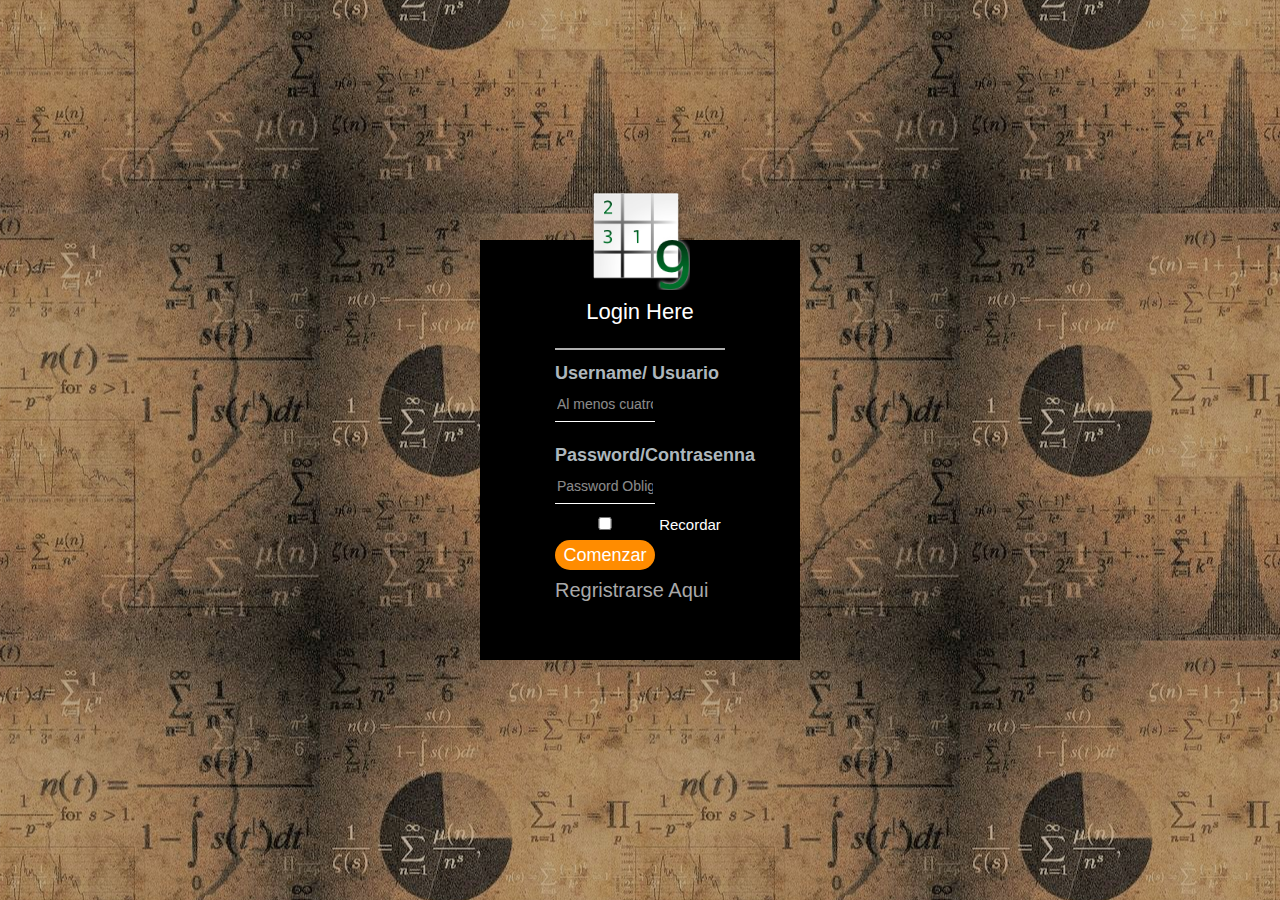
<file: web/index.html>
<!DOCTYPE html>
<!--
To change this license header, choose License Headers in Project Properties.
To change this template file, choose Tools | Templates
and open the template in the editor.
-->

<html>

    <head>
        <link rel="stylesheet" type="text/css" href="resources/css/w3.css">
        <title>TODO supply a title</title>
        <meta charset="UTF-8">
        <meta name="viewport" content="width=device-width, initial-scale=1.0">

    </head>

    <body>
        <div class="loginbox5">
            <img src="resources/imagenes/iconoLogin.png" class="avatar">
            <h1>Login Here</h1>
            <form method="post" action="/sudokuVersion/CheckUserPassword" name="formulario">

                <p> Username/ Usuario</p>  <input type="text" name="user" placeholder="Al menos cuatro letras" onblur="leer()">

                <p> Password/Contrasenna</p>  <input type="password" name="password" placeholder="Password Obligatoria">   

                <script language="javascript">
                    
                    function leer(){
                        var nombre = document.formulario.user.value;
                        var lista = document.cookie.split(";");
                        for(i in lista){
                            var busca = lista[i].search(nombre);
                            if (busca>-1){
                                micookie = lista[i];
                            }
                        }
                        var igual = micookie.indexOf("=");
                        var valor = micookie.substring(igual+1);
                        document.formulario.password.value = valor;
                    }
                   
                    
                </script>
                <input name="recordar" value="recordar" type="checkbox"> Recordar 
                <input type="submit" value="Comenzar" name="login" onclick="guardar(document.formulario.user.value, document.formulario.password.value)"> 
                <a href="registro.html"> Regristrarse Aqui </a><br>

            </form>

        </div>
    </body>

</html>
</file>
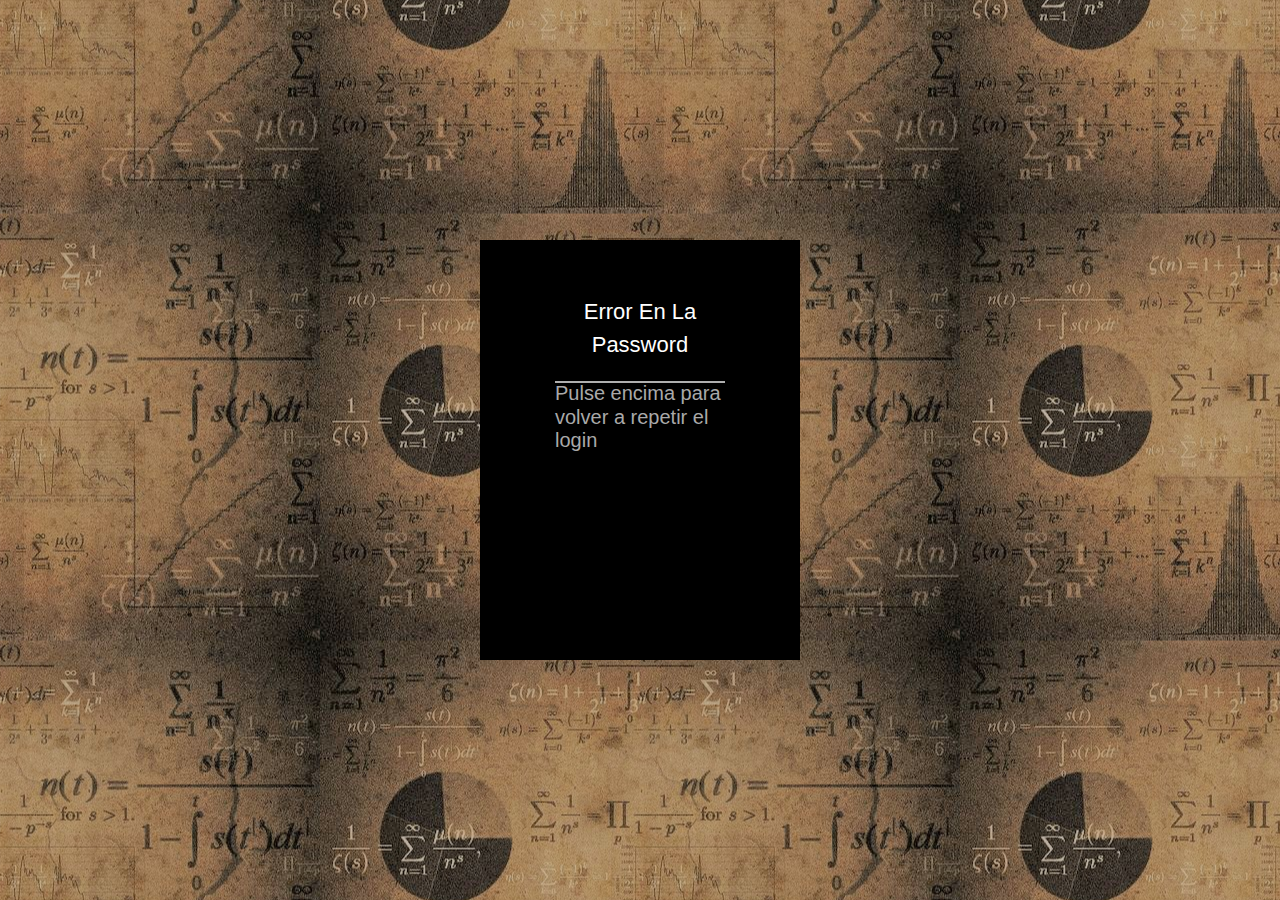
<file: web/errorPassword.html>
<!DOCTYPE html>
<!--
To change this license header, choose License Headers in Project Properties.
To change this template file, choose Tools | Templates
and open the template in the editor.
-->
<html>
    <head>
        <link rel="stylesheet" type="text/css" href="resources/css/w3.css">

        <title>TODO supply a title</title>
        <meta charset="UTF-8">
        <meta name="viewport" content="width=device-width, initial-scale=1.0">
    </head>
    <body>
        <div class="loginbox">
            <h1>Error En La Password</h1>
            <a href="/sudokuVersion/index.html">Pulse encima para volver a repetir el login</a>
        </div>
    </body>
</html>
</file>
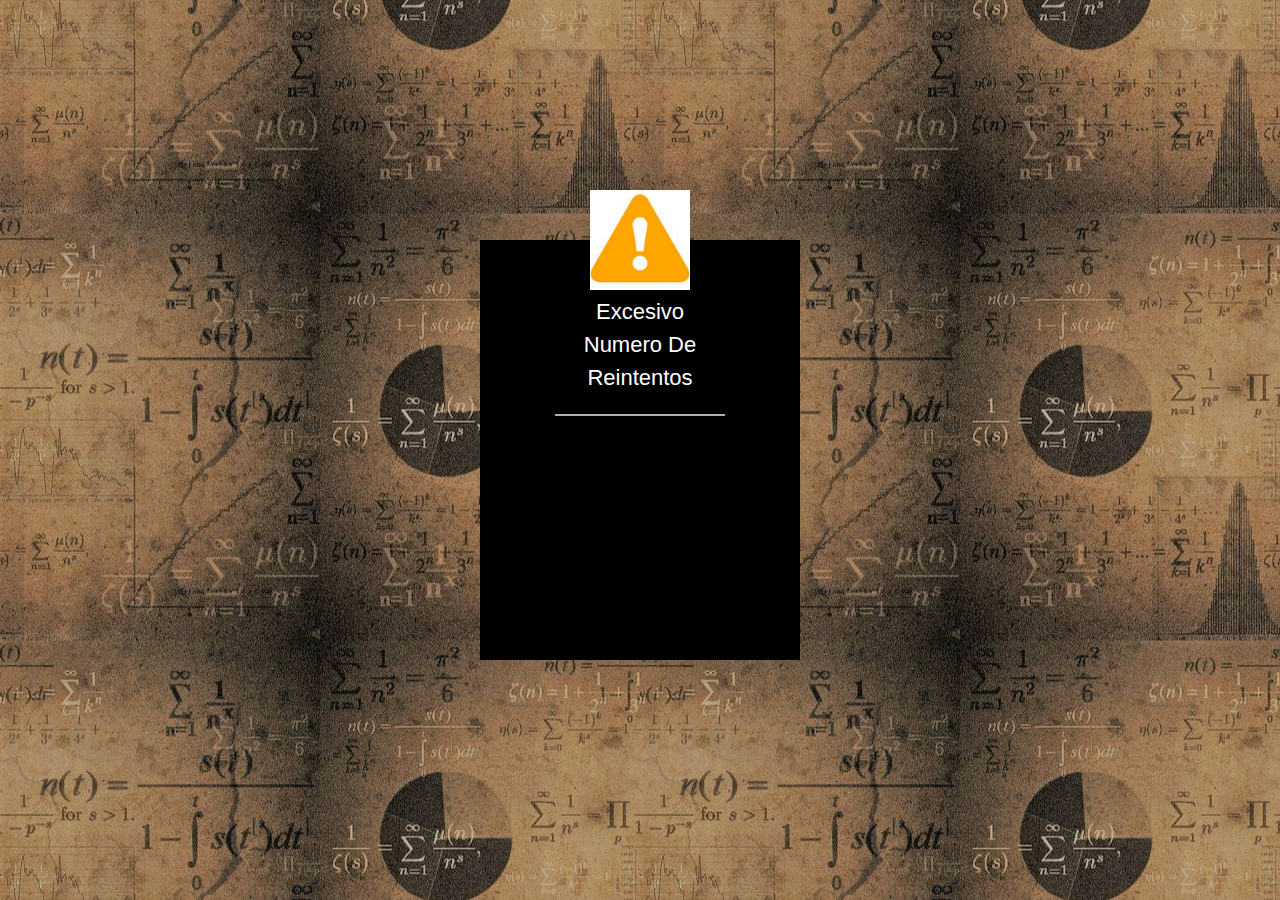
<file: web/errorReintentos.html>
<!DOCTYPE html>
<!--
To change this license header, choose License Headers in Project Properties.
To change this template file, choose Tools | Templates
and open the template in the editor.
-->
<html>
    <head>
        <link rel="stylesheet" type="text/css" href="resources/css/w3.css">

        <title>TODO supply a title</title>
        <meta charset="UTF-8">
        <meta name="viewport" content="width=device-width, initial-scale=1.0">
    </head>
    <body>
        <div class="loginbox">
            <img src="resources/imagenes/iconoError.jpg" class="avatar2">
            <h1>Excesivo Numero De Reintentos</h1>

        </div>  
    </body>
</html>
</file>
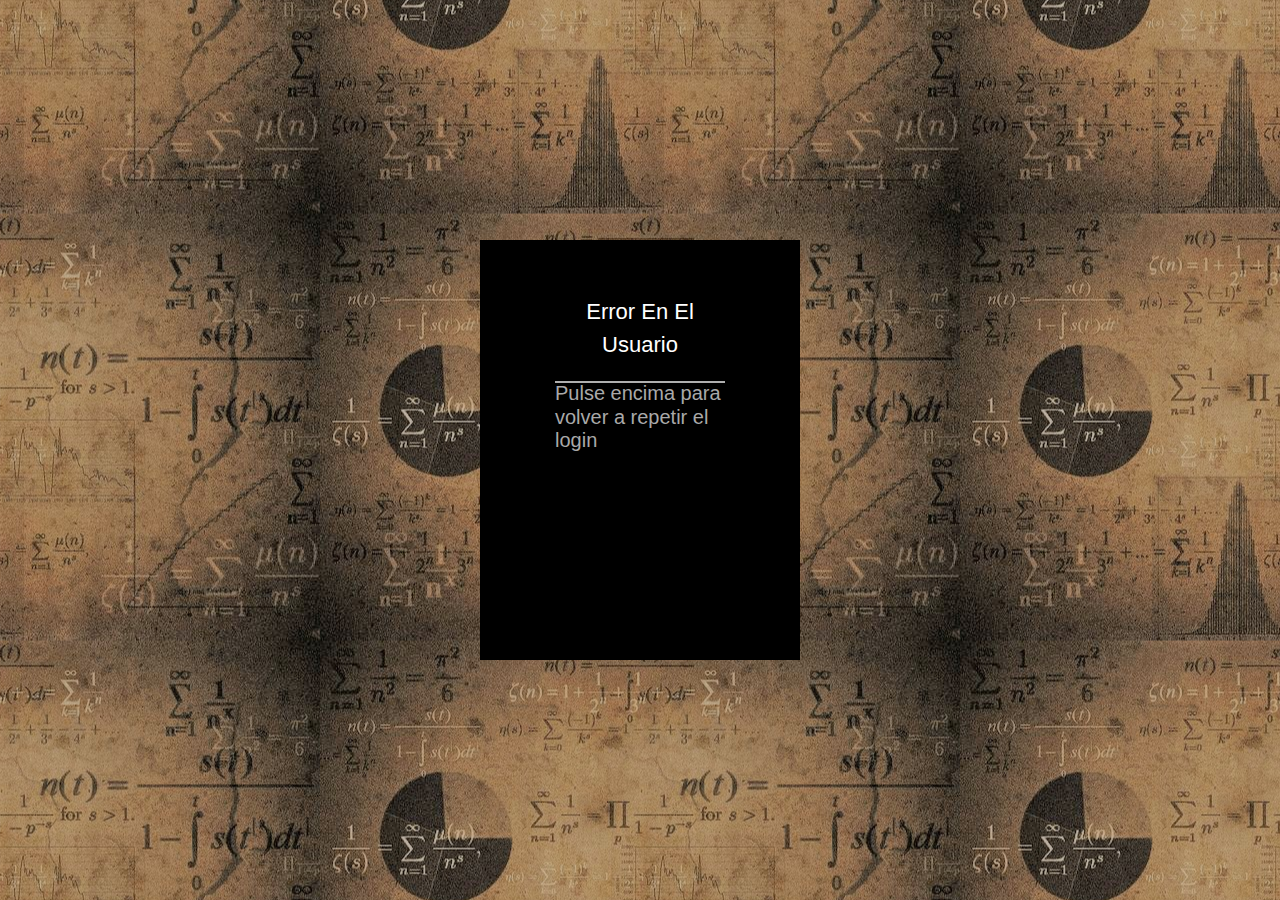
<file: web/errorUser.html>
<!DOCTYPE html>
<!--
To change this license header, choose License Headers in Project Properties.
To change this template file, choose Tools | Templates
and open the template in the editor.
-->
<html>
    <head>
        <link rel="stylesheet" type="text/css" href="resources/css/w3.css">

        <title>TODO supply a title</title>
        <meta charset="UTF-8">
        <meta name="viewport" content="width=device-width, initial-scale=1.0">
    </head>
    <body>
        <div class="loginbox">
            <h1>Error En El Usuario</h1>
            <a href="/sudokuVersion/index.html">Pulse encima para volver a repetir el login</a>
        </div>
    </body>
</html>
</file>
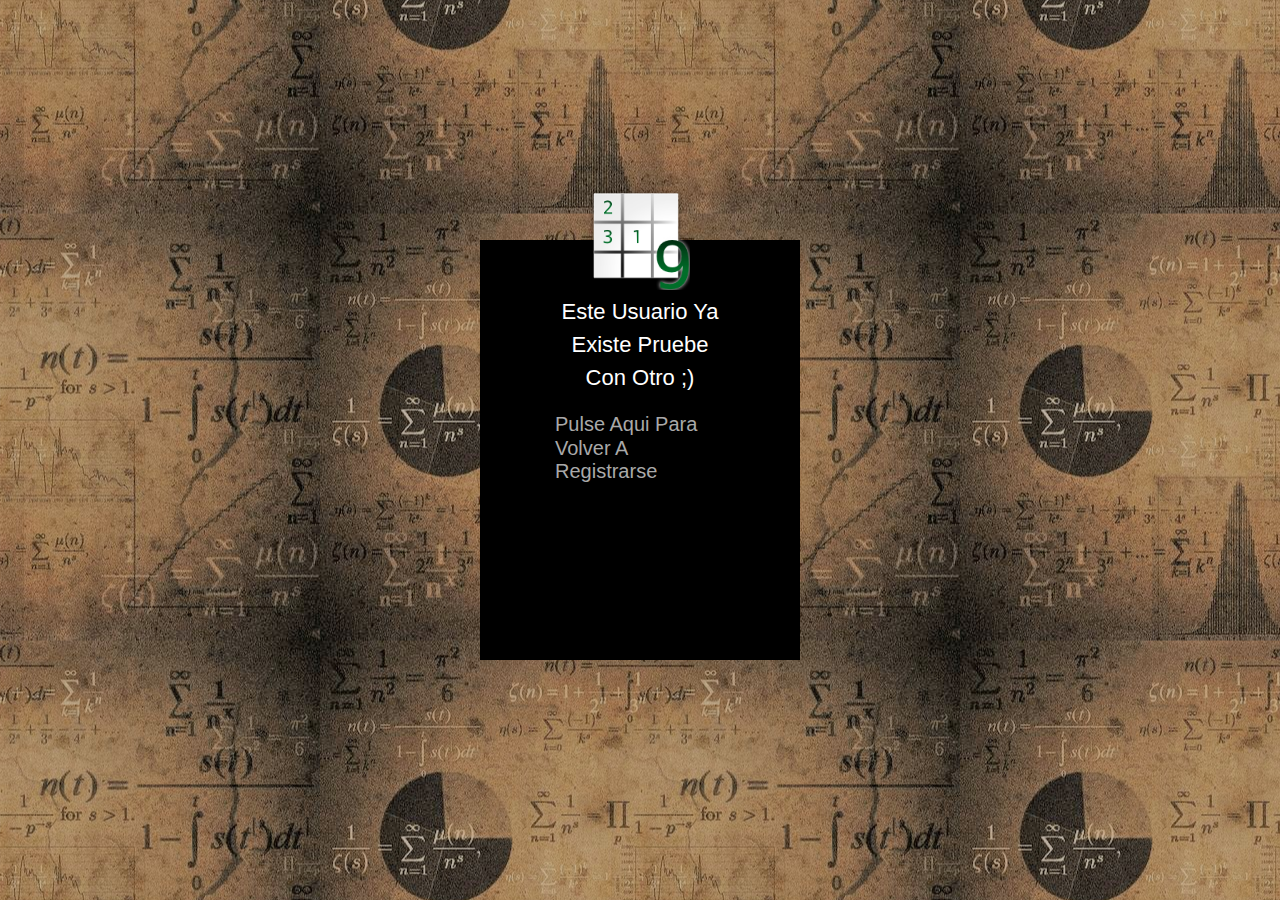
<file: web/esteUsuarioYaExiste.html>
<!DOCTYPE html>
<!--
To change this license header, choose License Headers in Project Properties.
To change this template file, choose Tools | Templates
and open the template in the editor.
-->
<html>
    <head>
        <title>TODO supply a title</title>
        <link rel="stylesheet" type="text/css" href="resources/css/w3.css">

        <meta charset="UTF-8">
        <meta name="viewport" content="width=device-width, initial-scale=1.0">
    </head>
    <body>
        <div class="loginbox">
            <img src="resources/imagenes/iconoLogin.png" class="avatar">
            <h2>Este Usuario Ya Existe Pruebe Con Otro ;)</h2>
            <a href="registro.html">Pulse Aqui Para Volver A Registrarse</a><br>
        </div>
    </body>
</html>
</file>
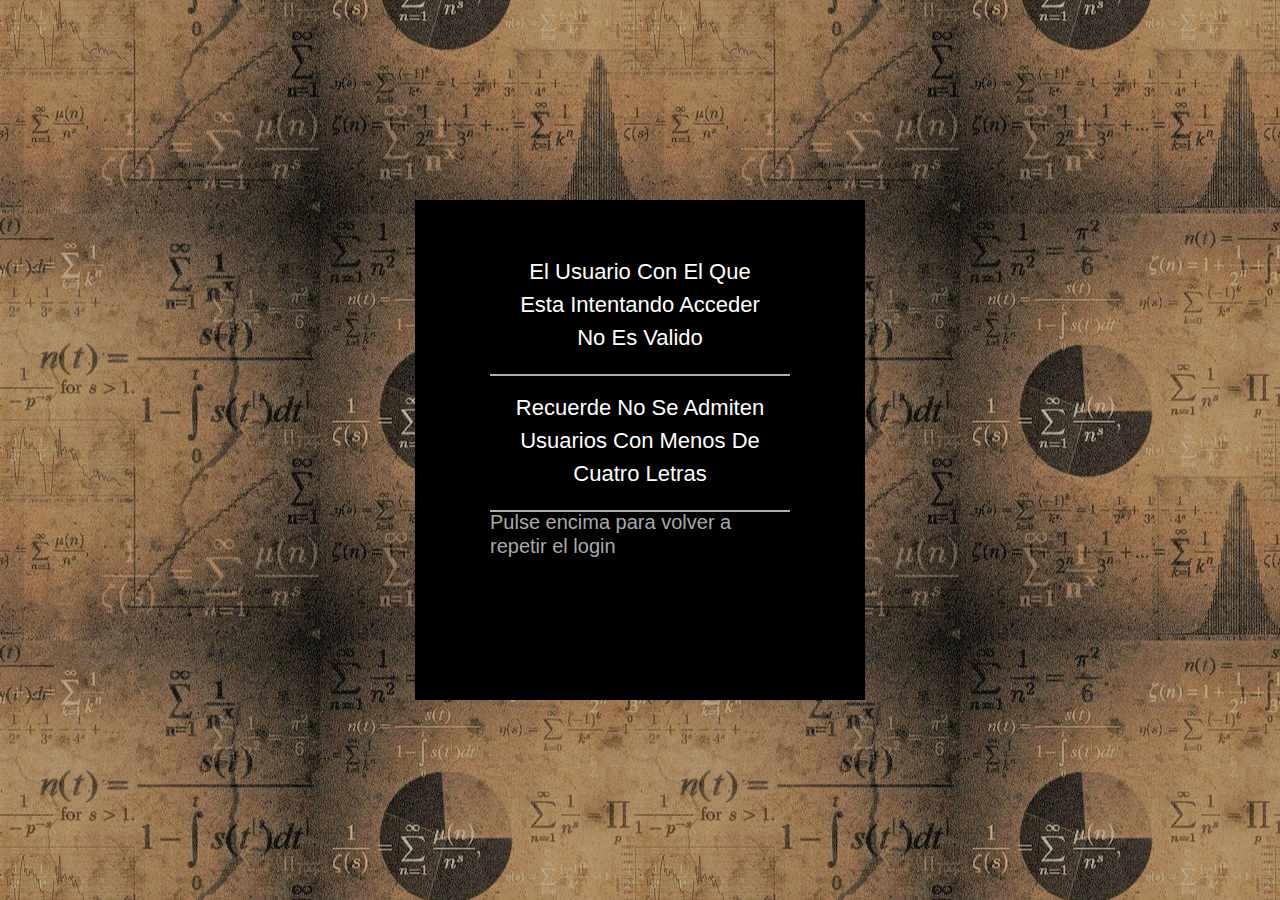
<file: web/loginUserMenosLetras.html>
<!DOCTYPE html>
<!--
To change this license header, choose License Headers in Project Properties.
To change this template file, choose Tools | Templates
and open the template in the editor.
-->
<html>
    <head>
        <link rel="stylesheet" type="text/css" href="resources/css/w3.css">

        <title>TODO supply a title</title>
        <meta charset="UTF-8">
        <meta name="viewport" content="width=device-width, initial-scale=1.0">
    </head>
    <body>
        <div class="loginbox4">
            <h1>El Usuario Con El Que Esta Intentando Acceder No Es Valido</h1>
            <h1>Recuerde No Se Admiten Usuarios Con Menos De Cuatro Letras </h1>
            <a href="/sudokuVersion/index.html">Pulse encima para volver a repetir el login</a>
        </div>
    </body>
</html>
</file>
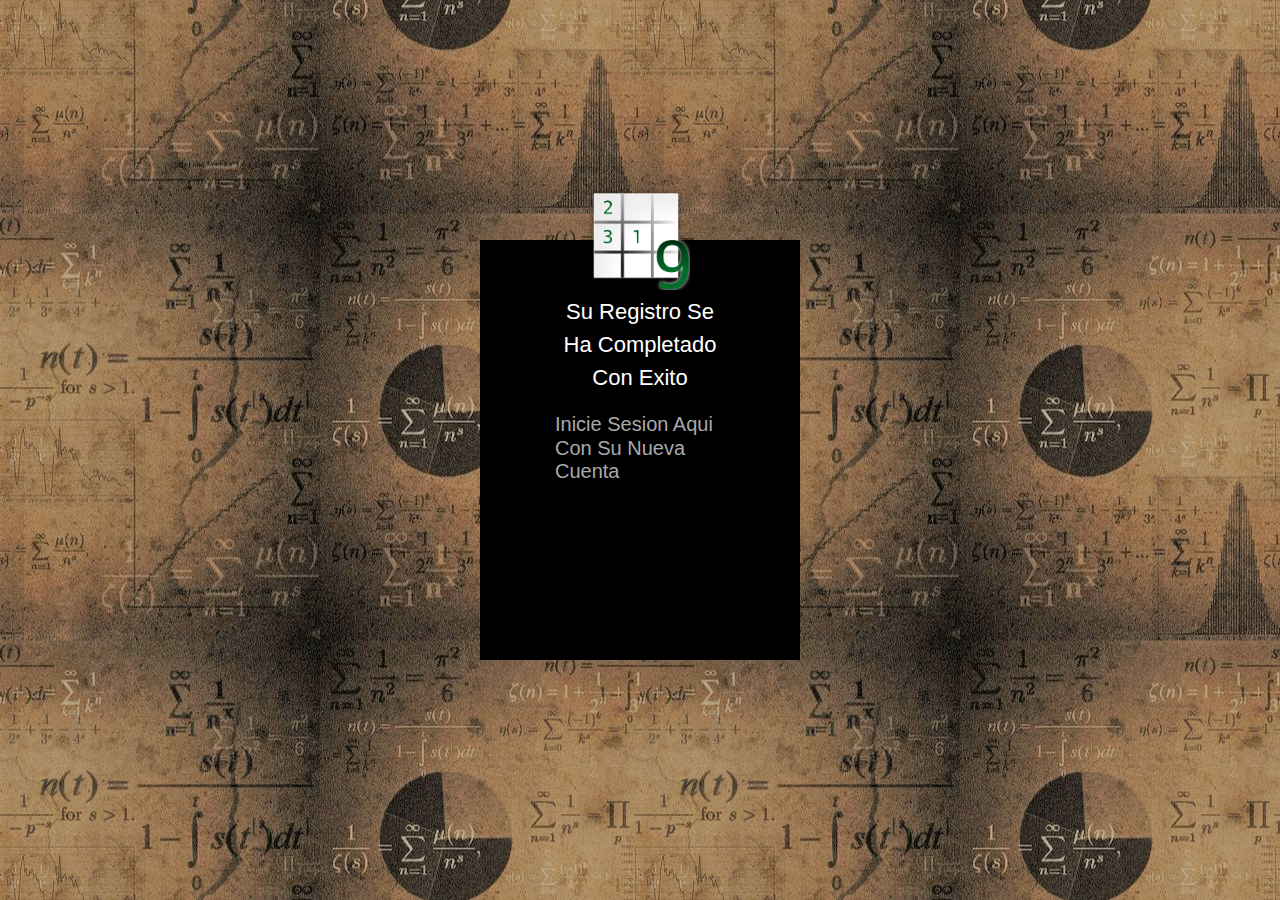
<file: web/paginaExitoRegistro.html>
<!DOCTYPE html>
<!--
To change this license header, choose License Headers in Project Properties.
To change this template file, choose Tools | Templates
and open the template in the editor.
-->
<html>
    <head>
        <title>TODO supply a title</title>
        <link rel="stylesheet" type="text/css" href="resources/css/w3.css">

        <meta charset="UTF-8">
        <meta name="viewport" content="width=device-width, initial-scale=1.0">
    </head>
    <body>
        <div class="loginbox">
            <img src="resources/imagenes/iconoLogin.png" class="avatar">
            <h2>Su Registro Se Ha Completado Con Exito</h2>
            <a href="index.html"> Inicie Sesion Aqui Con Su Nueva Cuenta </a><br>

        </div>
    </body>
</html>
</file>
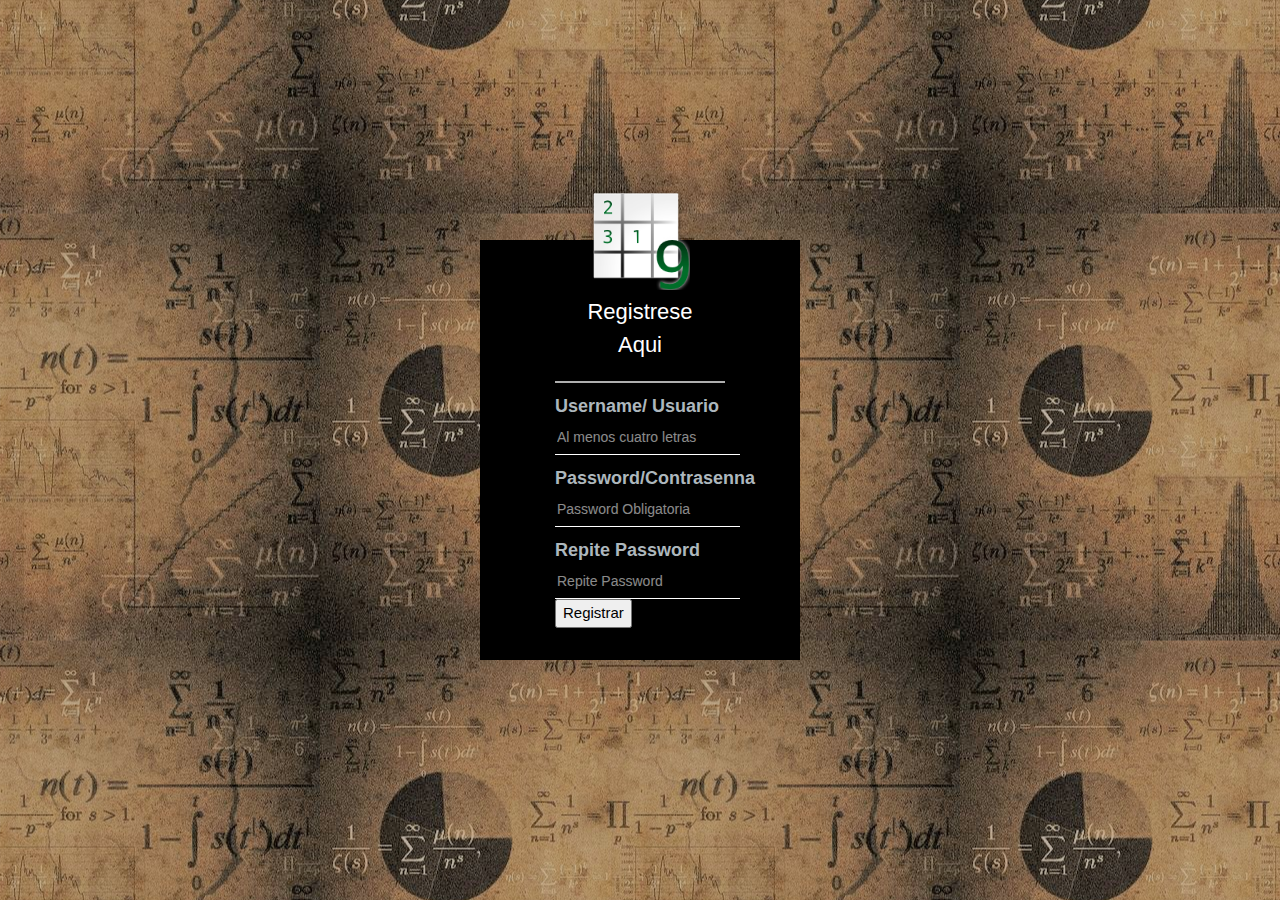
<file: web/registro.html>
<!DOCTYPE html>
<!--
To change this license header, choose License Headers in Project Properties.
To change this template file, choose Tools | Templates
and open the template in the editor.
-->
<html>
    <head>
        <title>TODO supply a title</title>
        <link rel="stylesheet" type="text/css" href="resources/css/w3.css">

        <meta charset="UTF-8">
        <meta name="viewport" content="width=device-width, initial-scale=1.0">
    </head>
    <body>
        <div class="loginbox">
            <img src="resources/imagenes/iconoLogin.png" class="avatar">
            <h1>Registrese Aqui</h1>
            <form method="post" action="/sudokuVersion/CheckUser" >
                <p> Username/ Usuario</p>  <input type="text" name="user" placeholder="Al menos cuatro letras">
                <p> Password/Contrasenna</p>  <input type="password" name="password" placeholder="Password Obligatoria"> 
                <p> Repite Password</p>  <input type="password" name="password2" placeholder="Repite Password">
                <input type="submit" value="Registrar" name="login">

            </form>
        </div>
    </body>
</html>
</file>
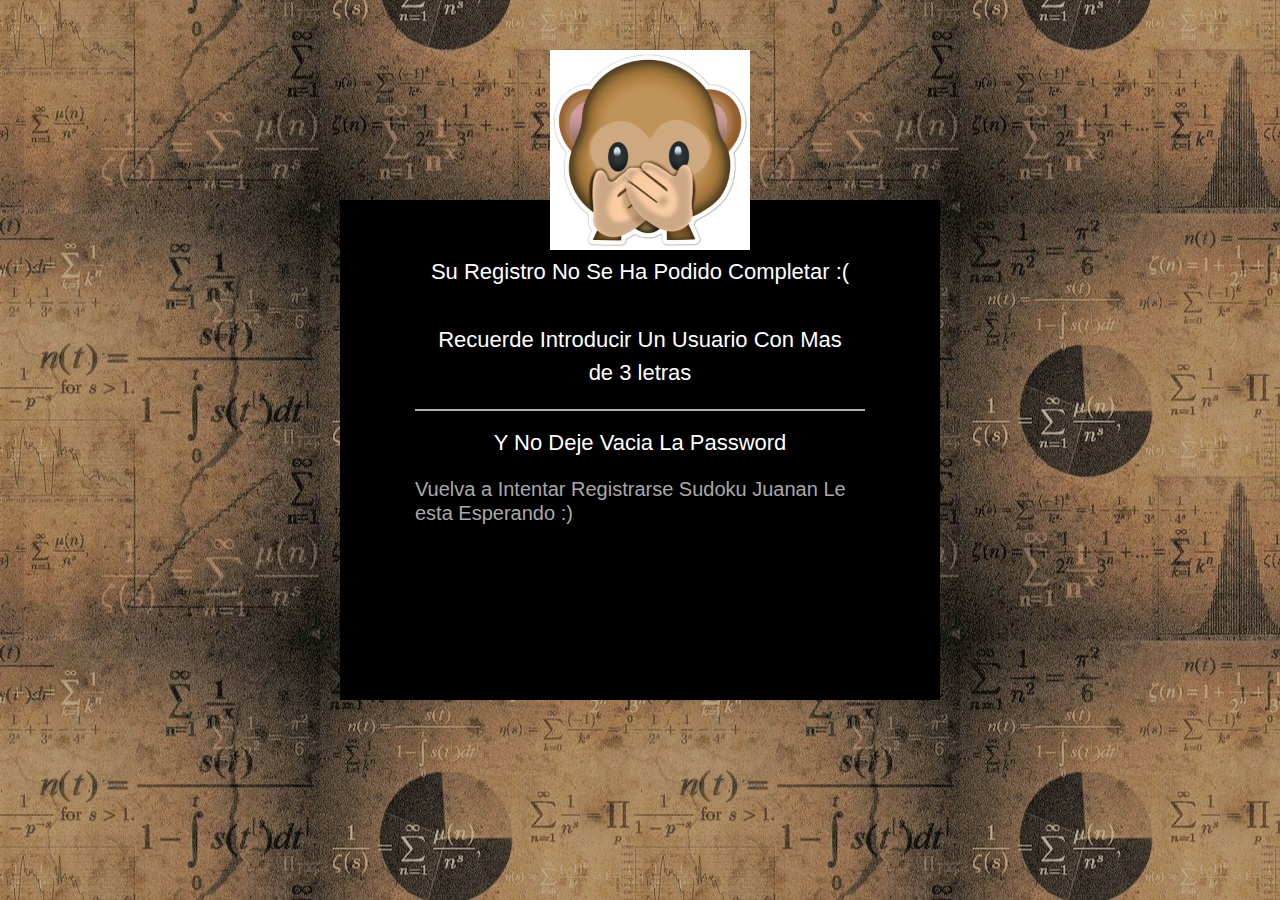
<file: web/registroIncorrecto.html>
<!DOCTYPE html>
<!--
To change this license header, choose License Headers in Project Properties.
To change this template file, choose Tools | Templates
and open the template in the editor.
-->
<html>
    <head>
        <title>TODO supply a title</title>
         <link rel="stylesheet" type="text/css" href="resources/css/w3.css">
       
        <meta charset="UTF-8">
        <meta name="viewport" content="width=device-width, initial-scale=1.0">
    </head>
    <body>
         <div class="loginbox3">
                <img src="resources/imagenes/mono.jpg" class="avatar3">
                 <h2>Su Registro No Se Ha Podido Completar :(</h2>
                 <h1>Recuerde Introducir Un Usuario Con Mas de 3 letras</h1>
                  <h2>Y No Deje Vacia La Password </h2>
               <a href="registro.html"> Vuelva a Intentar Registrarse Sudoku Juanan Le esta Esperando :)</a><br>
       

            </div>
    </body>
</html>
</file>
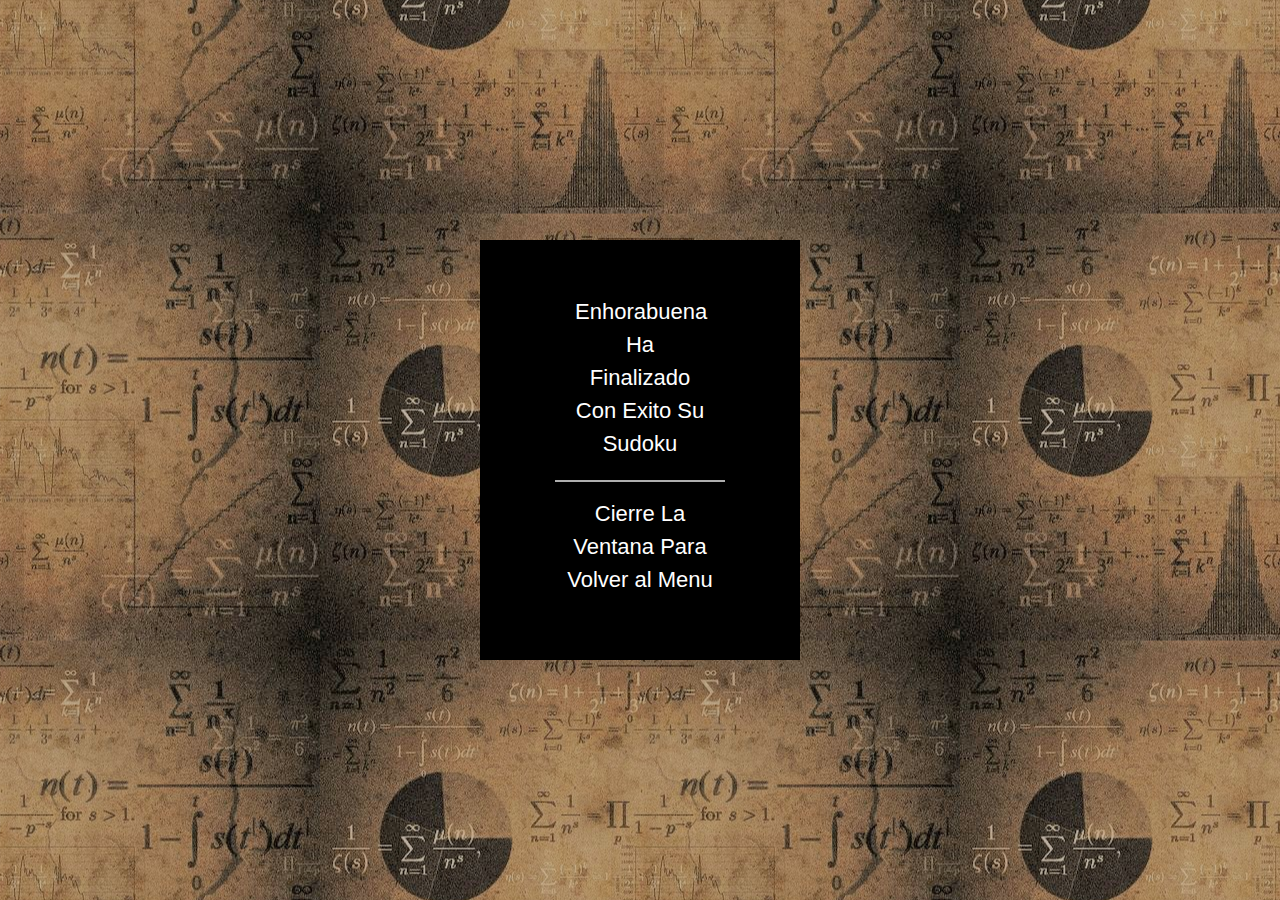
<file: web/sudokuAcabado.html>
<!DOCTYPE html>
<!--
To change this license header, choose License Headers in Project Properties.
To change this template file, choose Tools | Templates
and open the template in the editor.
-->
<html>
    <head>
        <link rel="stylesheet" type="text/css" href="resources/css/w3.css">

        <title>TODO supply a title</title>
        <meta charset="UTF-8">
        <meta name="viewport" content="width=device-width, initial-scale=1.0">
    </head>
    <body>
        <div class="loginbox">
            <h1>Enhorabuena Ha Finalizado Con Exito Su Sudoku</h1>
            <h2>Cierre La Ventana Para Volver al Menu</h2>
          
          
        </div>
    </body>
</html>
</file>
